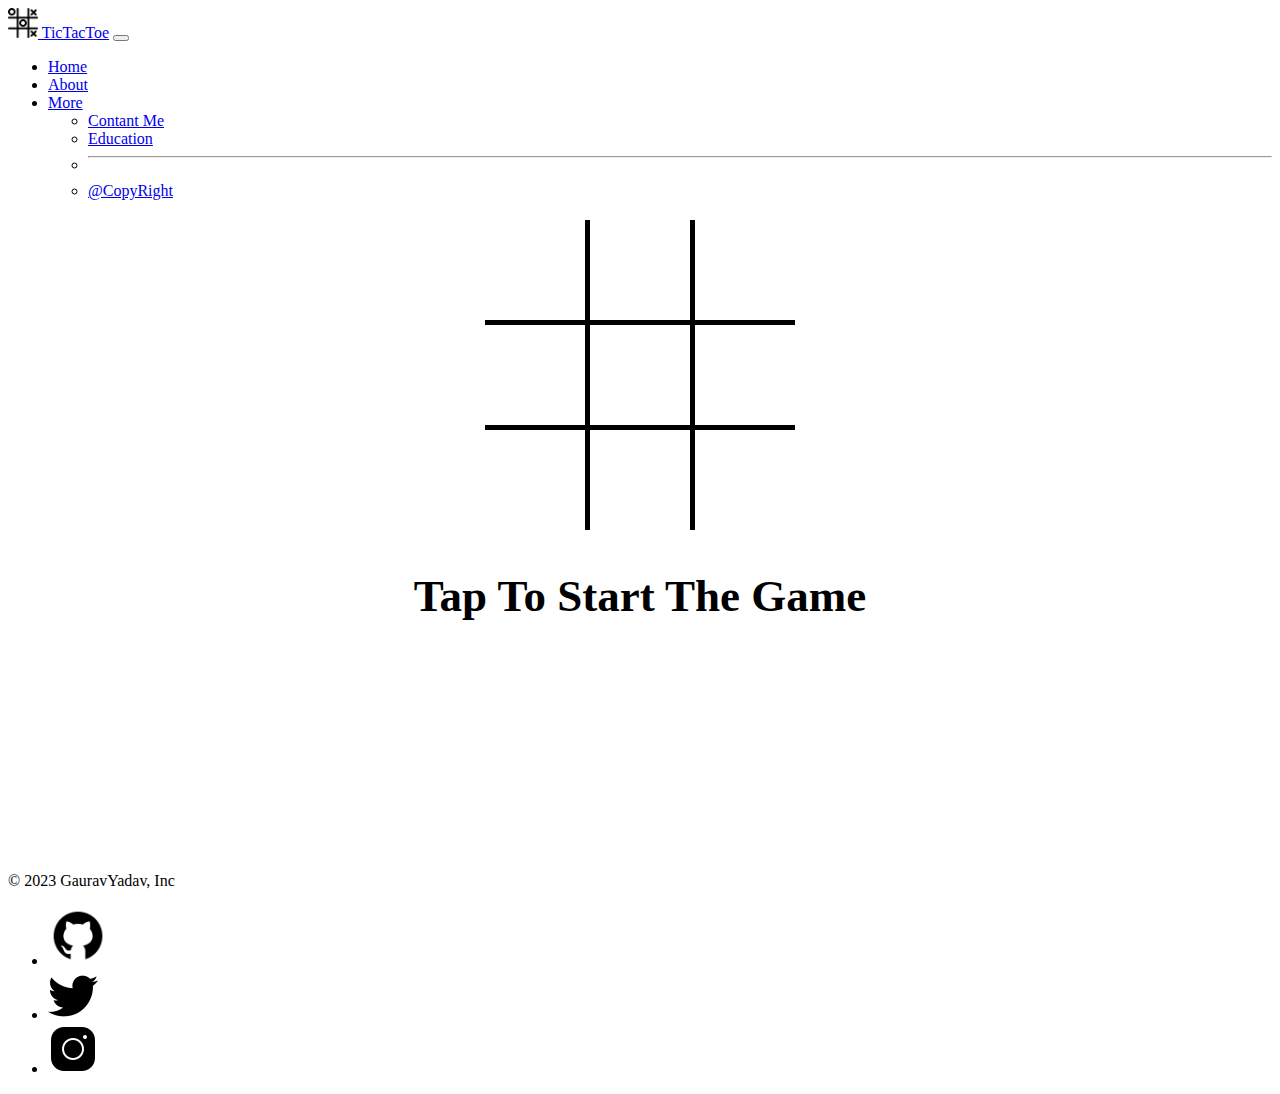
<file: index.html>
<!DOCTYPE html>
<html lang="en">
  <head>
    <meta charset="UTF-8" />
    <meta name="viewport" content="width=device-width, initial-scale=1.0" />
    <title>TicTacToe</title>
    <link
      href="https://cdn.jsdelivr.net/npm/bootstrap@5.3.1/dist/css/bootstrap.min.css"
      rel="stylesheet"
      integrity="sha384-4bw+/aepP/YC94hEpVNVgiZdgIC5+VKNBQNGCHeKRQN+PtmoHDEXuppvnDJzQIu9"
      crossorigin="anonymous"
    />
    <link rel="stylesheet" href="style.css" />
  </head>
  <body>
    <!-- this is a nav bar -->
    <nav class="navbar navbar-expand-lg bg-body-tertiary">
      <div class="container-fluid mt-0">
        <a class="navbar-brand" href="#"
          ><img src="./tic-tac-toe.png" height="30px" alt="" /> TicTacToe</a
        >
        <button
          class="navbar-toggler"
          type="button"
          data-bs-toggle="collapse"
          data-bs-target="#navbarSupportedContent"
          aria-controls="navbarSupportedContent"
          aria-expanded="false"
          aria-label="Toggle navigation"
        >
          <span class="navbar-toggler-icon"></span>
        </button>
        <div class="collapse navbar-collapse" id="navbarSupportedContent">
          <ul class="navbar-nav me-auto mb-2 mb-lg-0">
            <li class="nav-item">
              <a class="nav-link active" aria-current="page" href="#">Home</a>
            </li>
            <li class="nav-item">
              <a class="nav-link" href="./about.html">About</a>
            </li>
            <li class="nav-item dropdown">
              <a
                class="nav-link dropdown-toggle"
                href="#"
                role="button"
                data-bs-toggle="dropdown"
                aria-expanded="false"
              >
                More
              </a>
              <ul class="dropdown-menu">
                <li><a class="dropdown-item" href="./contact.html">Contant Me</a></li>
                <li><a class="dropdown-item" href="./education.html">Education</a></li>
                <li><hr class="dropdown-divider" /></li>
                <li>
                  <a class="dropdown-item" href="./copyright.html">@CopyRight</a>
                </li>
              </ul>
            </li>
          </ul>
        </div>
      </div>
    </nav>

    <!-- this is section 1 -->
    <div class="outerflex">
      <div class="outerbox">
        <div class="box" id="box1"></div>
        <div class="box" id="box2"></div>
        <div class="box" id="box3"></div>
        <div class="box" id="box4"></div>
        <div class="box" id="box5"></div>
        <div class="box" id="box6"></div>
        <div class="box" id="box7"></div>
        <div class="box" id="box8"></div>
        <div class="box" id="box9"></div>
      </div>
    </div>
    <h1 class="h1text">Tap To Start The Game</h1>

    <!-- this is a footer section  -->

    <div class="container ">
      <footer
        class="d-flex flex-wrap justify-content-between align-items-center py-3 my-4 border-top"
      >
        <div class="col-md-4 d-flex align-items-center">
          <a
            href="/"
            class="mb-3 me-2 mb-md-0 text-body-primary text-decoration-none lh-1"
          >
          </a>
          <span class="mb-3 mb-md-0 text-body-primary "
            >© 2023 GauravYadav, Inc</span
          >
        </div>

        <ul class="nav col-md-4 justify-content-end list-unstyled d-flex">
          <li class="ms-3 ">
            <a class="text-body-secondary" href="https://github.com/GauravYadavAtWork/"
              ><img src="./icons8-github-64.png" height="60px" alt="">
                <use xlink:href="github"></use></svg></a>
          </li>
          <li class="ms-3">
            <a class="text-body-secondary" href="https://twitter.com/Gaurav13y?t=smDu0-3a-wQKuZS1XIeI7Q&s=09"
              ><img src="./icons8-twitter-50.png" alt="">
                <use xlink:href="twitter"></use></svg></a>
          </li>
          <li class="ms-3">
            <a class="text-body-secondary" href="https://www.instagram.com/com.gaurav"
              ><img src="./icons8-instagram-50.png" alt="">
                <use xlink:href="https://www.instagram.com/com.gaurav"></use></svg></a>
          </li>
        </ul>
      </footer>
    </div>

    <script
      src="https://cdn.jsdelivr.net/npm/bootstrap@5.3.1/dist/js/bootstrap.bundle.min.js"
      integrity="sha384-HwwvtgBNo3bZJJLYd8oVXjrBZt8cqVSpeBNS5n7C8IVInixGAoxmnlMuBnhbgrkm"
      crossorigin="anonymous"
    ></script>
    <script
      src="https://code.jquery.com/jquery-3.7.0.js"
      integrity="sha256-JlqSTELeR4TLqP0OG9dxM7yDPqX1ox/HfgiSLBj8+kM="
      crossorigin="anonymous"
    ></script>
    <script src="game.js"></script>
  </body>
</html>
</file>
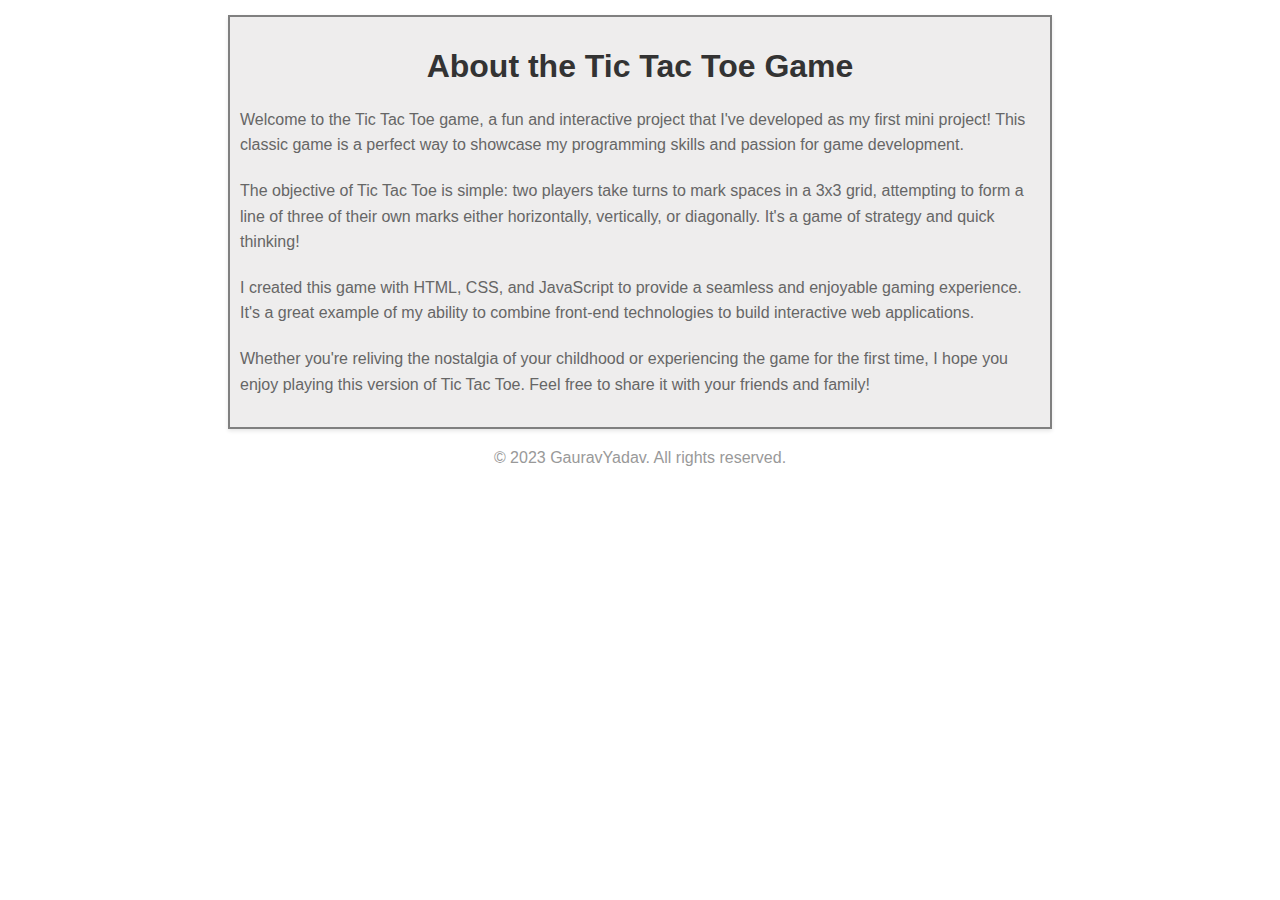
<file: about.html>
<!DOCTYPE html>
<html lang="en">
  <head>
    <meta charset="UTF-8" />
    <meta name="viewport" content="width=device-width, initial-scale=1.0" />
    <title>About - Tic Tac Toe Game</title>
    <style>
      body {
        font-family: Arial, sans-serif;
        margin: 0;
        padding: 0;
        background-color: white;
      }
      .container {
        max-width: 800px;
        margin: 15px auto;
        padding: 10px;
        border: 2px solid grey;

        background-color: rgb(238, 237, 237);
        box-shadow: 0 2px 4px rgba(0, 0, 0, 0.1);
      }
      h1 {
        color: #333;
        text-align: center;
      }
      p {
        color: #666;
        line-height: 1.6;
        margin-bottom: 20px;
      }
      footer {
        text-align: center;
        margin-top: 20px;
        color: #999;
      }
    </style>
  </head>
  <body>
    <div class="container">
      <h1>About the Tic Tac Toe Game</h1>
      <p>
        Welcome to the Tic Tac Toe game, a fun and interactive project that I've
        developed as my first mini project! This classic game is a perfect way
        to showcase my programming skills and passion for game development.
      </p>
      <p>
        The objective of Tic Tac Toe is simple: two players take turns to mark
        spaces in a 3x3 grid, attempting to form a line of three of their own
        marks either horizontally, vertically, or diagonally. It's a game of
        strategy and quick thinking!
      </p>
      <p>
        I created this game with HTML, CSS, and JavaScript to provide a seamless
        and enjoyable gaming experience. It's a great example of my ability to
        combine front-end technologies to build interactive web applications.
      </p>
      <p>
        Whether you're reliving the nostalgia of your childhood or experiencing
        the game for the first time, I hope you enjoy playing this version of
        Tic Tac Toe. Feel free to share it with your friends and family!
      </p>
    </div>
    <footer>&copy; 2023 GauravYadav. All rights reserved.</footer>
  </body>
</html>
</file>
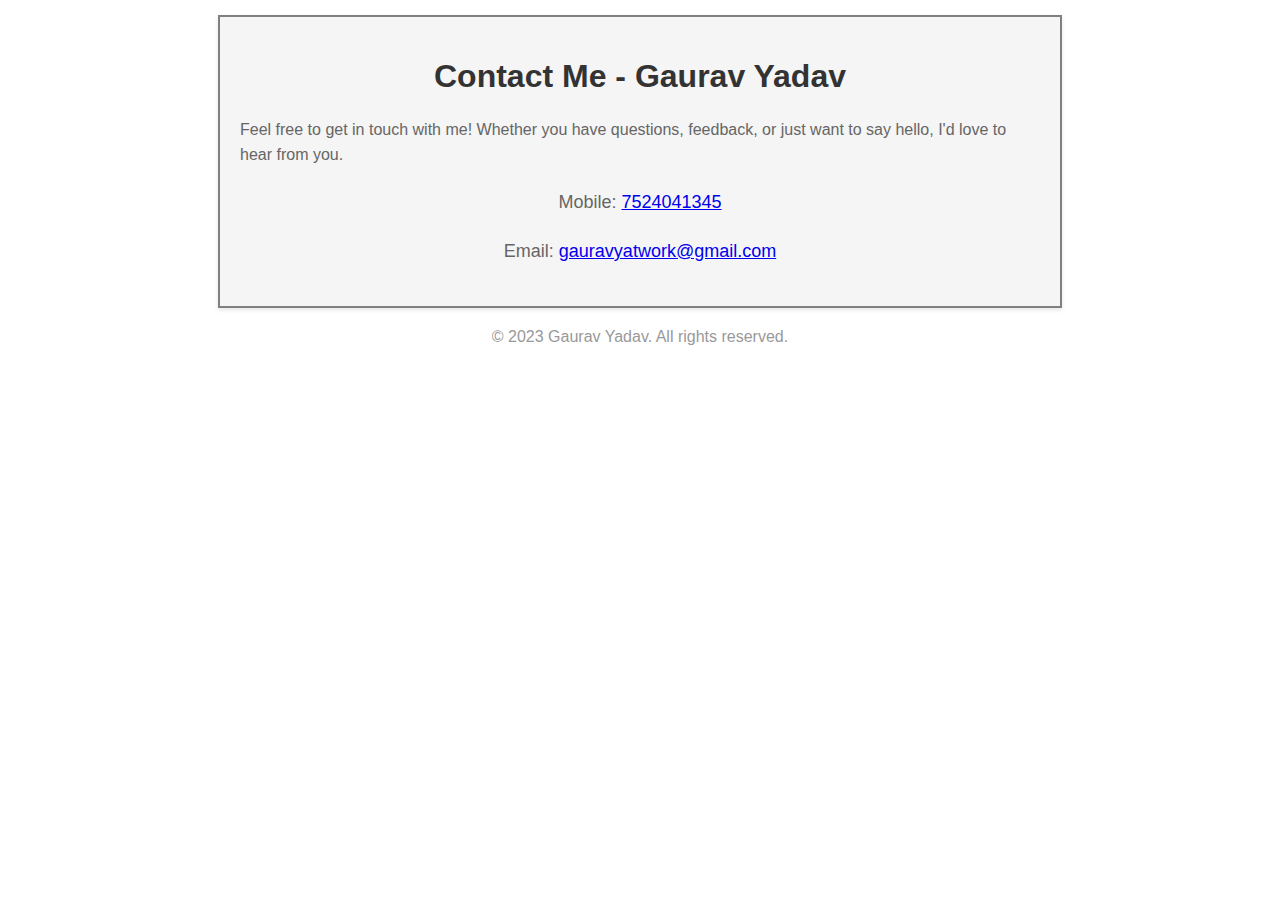
<file: contact.html>
<!DOCTYPE html>
<html lang="en">
  <head>
    <meta charset="UTF-8" />
    <meta name="viewport" content="width=device-width, initial-scale=1.0" />
    <title>Contact Me - Gaurav Yadav</title>
    <style>
      body {
        font-family: sans-serif;
        margin: 15px;
        padding: 0;
        background-color: white;
      }
      .container {
        max-width: 800px;
        margin: 0 auto;
        padding: 20px;
        border: 2px solid grey;
        background-color: whitesmoke;
        box-shadow: 0 2px 4px rgba(0, 0, 0, 0.1);
      }
      h1 {
        color: #333;
        text-align: center;
      }
      p {
        color: #666;
        line-height: 1.6;
        margin-bottom: 20px;
      }
      .contact-details {
        margin-top: 20px;
        text-align: center;
      }
      .contact-info {
        margin-top: 10px;
        font-size: 18px;
      }
      footer {
        text-align: center;
        margin-top: 20px;
        color: #999;
      }
    </style>
  </head>
  <body>
    <div class="container">
      <h1>Contact Me - Gaurav Yadav</h1>
      <p>
        Feel free to get in touch with me! Whether you have questions, feedback,
        or just want to say hello, I'd love to hear from you.
      </p>
      <div class="contact-details">
        <p class="contact-info">
          Mobile: <a href="tel:+7524041345">7524041345</a>
        </p>
        <p class="contact-info">
          Email: <a href="mailto:gaurav.com">gauravyatwork@gmail.com</a>
        </p>
      </div>
    </div>
    <footer>&copy; 2023 Gaurav Yadav. All rights reserved.</footer>
  </body>
</html>
</file>
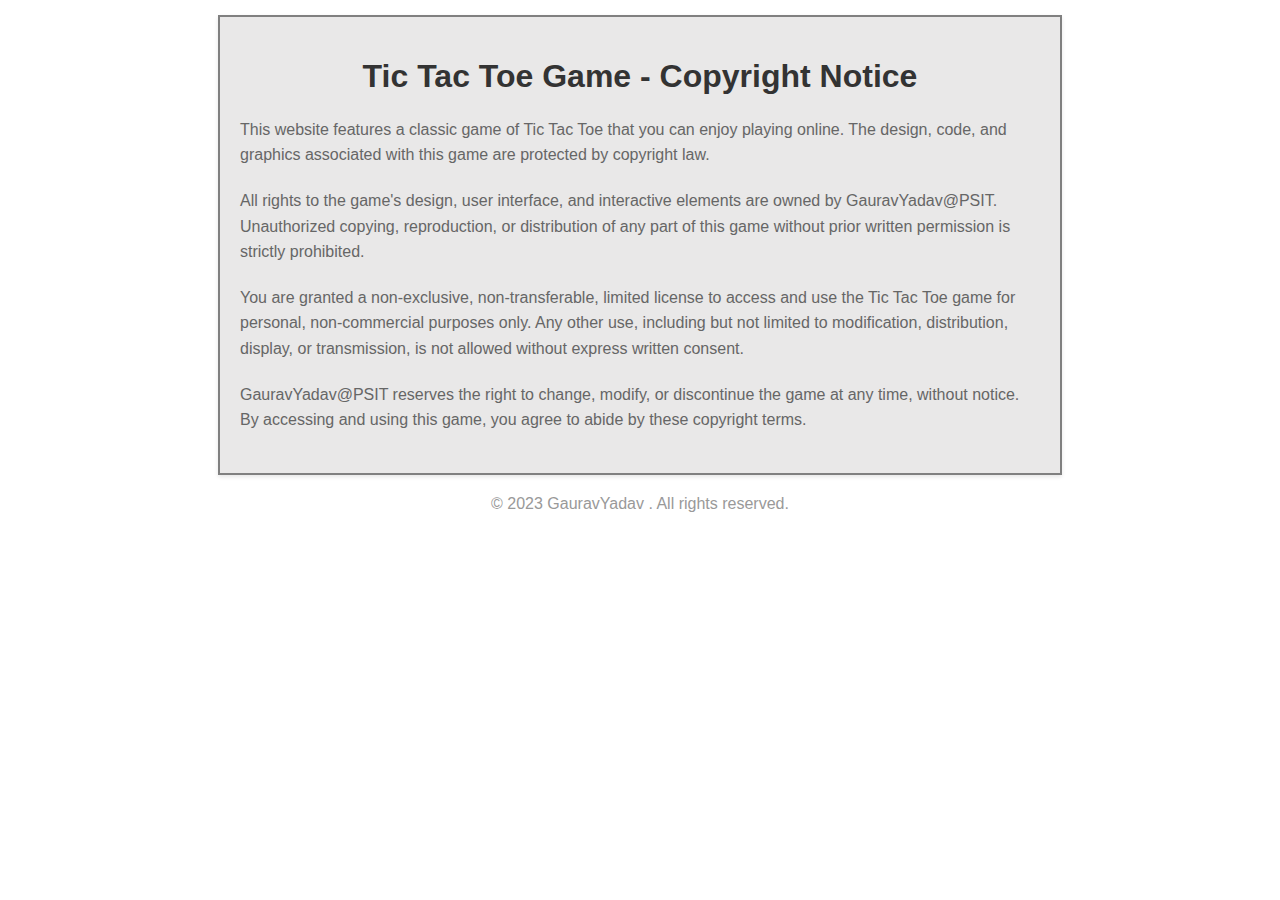
<file: copyright.html>
<!DOCTYPE html>
<html lang="en">
  <head>
    <meta charset="UTF-8" />
    <meta name="viewport" content="width=device-width, initial-scale=1.0" />
    <title>Tic Tac Toe Game - Copyright Notice</title>
    <style>
      body {
        font-family: sans-serif;
        margin: 15px;
        padding: px;
        background-color: white;
      }
      .container {
        max-width: 800px;
        border: 2px solid grey;
        margin: 0 auto;
        padding: 20px;
        background-color: rgb(233, 232, 232);
        box-shadow: 0 2px 4px rgba(0, 0, 0, 0.1);
      }
      h1 {
        color: #333;
        text-align: center;
      }
      p {
        color: #666;
        line-height: 1.6;
        margin-bottom: 20px;
      }
      footer {
        text-align: center;
        margin-top: 20px;
        color: #999;
      }
    </style>
  </head>
  <body>
    <div class="container">
      <h1>Tic Tac Toe Game - Copyright Notice</h1>
      <p>
        This website features a classic game of Tic Tac Toe that you can enjoy
        playing online. The design, code, and graphics associated with this game
        are protected by copyright law.
      </p>
      <p>
        All rights to the game's design, user interface, and interactive
        elements are owned by GauravYadav@PSIT. Unauthorized copying,
        reproduction, or distribution of any part of this game without prior
        written permission is strictly prohibited.
      </p>
      <p>
        You are granted a non-exclusive, non-transferable, limited license to
        access and use the Tic Tac Toe game for personal, non-commercial
        purposes only. Any other use, including but not limited to modification,
        distribution, display, or transmission, is not allowed without express
        written consent.
      </p>
      <p>
        GauravYadav@PSIT reserves the right to change, modify, or discontinue
        the game at any time, without notice. By accessing and using this game,
        you agree to abide by these copyright terms.
      </p>
    </div>
    <footer>&copy; 2023 GauravYadav . All rights reserved.</footer>
  </body>
</html>
</file>
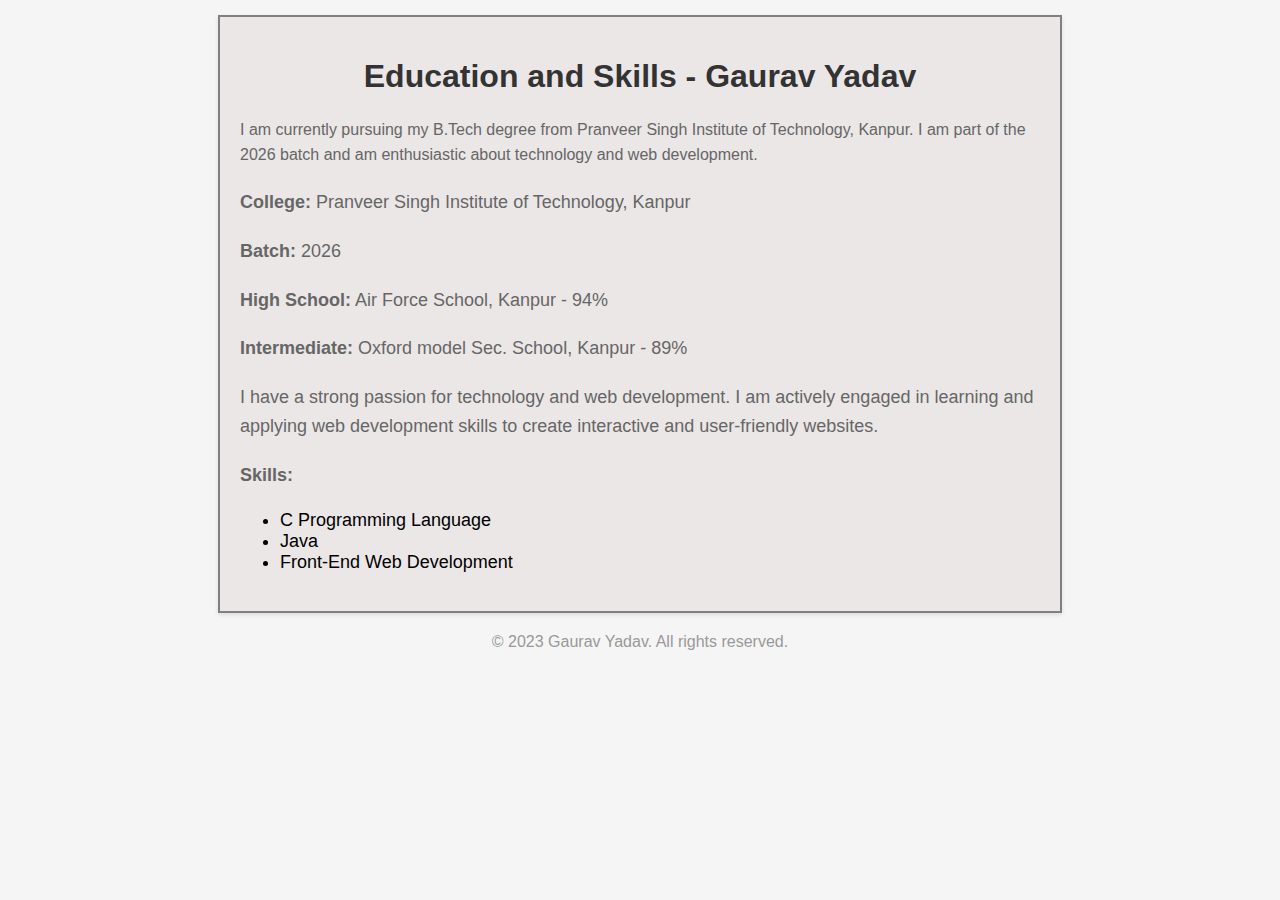
<file: education.html>
<!DOCTYPE html>
<html lang="en">
  <head>
    <meta charset="UTF-8" />
    <meta name="viewport" content="width=device-width, initial-scale=1.0" />
    <title>Education and Skills - Gaurav Yadav</title>
    <style>
      body {
        font-family: Arial, sans-serif;
        margin: 15px;
        padding: 0;
        background-color: #f5f5f5;
      }
      .container {
        max-width: 800px;
        margin: 0 auto;
        padding: 20px;
        border: solid grey 2px;
        background-color: rgb(235, 231, 231);
        box-shadow: 0 2px 4px rgba(0, 0, 0, 0.1);
      }
      h1 {
        color: #333;
        text-align: center;
      }
      p {
        color: #666;
        line-height: 1.6;
        margin-bottom: 20px;
      }
      .education-details {
        margin-top: 20px;
      }
      .education-info,
      .skills {
        margin-top: 10px;
        font-size: 18px;
      }
      footer {
        text-align: center;
        margin-top: 20px;
        color: #999;
      }
    </style>
  </head>
  <body>
    <div class="container">
      <h1>Education and Skills - Gaurav Yadav</h1>
      <p>
        I am currently pursuing my B.Tech degree from Pranveer Singh Institute
        of Technology, Kanpur. I am part of the 2026 batch and am enthusiastic
        about technology and web development.
      </p>
      <div class="education-details">
        <p class="education-info">
          <strong>College:</strong> Pranveer Singh Institute of Technology,
          Kanpur
        </p>
        <p class="education-info"><strong>Batch:</strong> 2026</p>
        <p class="education-info">
          <strong>High School:</strong> Air Force School, Kanpur - 94%
        </p>
        <p class="education-info">
          <strong>Intermediate:</strong> Oxford model Sec. School, Kanpur - 89%
        </p>
        <p class="education-info">
          I have a strong passion for technology and web development. I am
          actively engaged in learning and applying web development skills to
          create interactive and user-friendly websites.
        </p>
      </div>
      <div class="skills">
        <p><strong>Skills:</strong></p>
        <ul>
          <li>C Programming Language</li>
          <li>Java</li>
          <li>Front-End Web Development</li>
        </ul>
      </div>
    </div>
    <footer>&copy; 2023 Gaurav Yadav. All rights reserved.</footer>
  </body>
</html>
</file>
<file: style.css>
.outerflex {
  display: flex;
  justify-content: center;
  margin-top: 20px;
}
.outerbox {
  background-color: black;
  height: 310px;
  width: 310px;
  display: grid;
  grid-template-columns: 100px 100px 100px;
  grid-template-rows: 100px 100px 100px;
  gap: 5px;
}
.box {
  background-color: white;
  text-align: center;
  font-size: 70px;
}
.box:hover {
  background-color: rgb(224, 220, 220);
}
.h1text {
  margin-top: 40px;
  text-align: center;
  font-size: 45px;
  margin-bottom: 250px;
}
</file>
